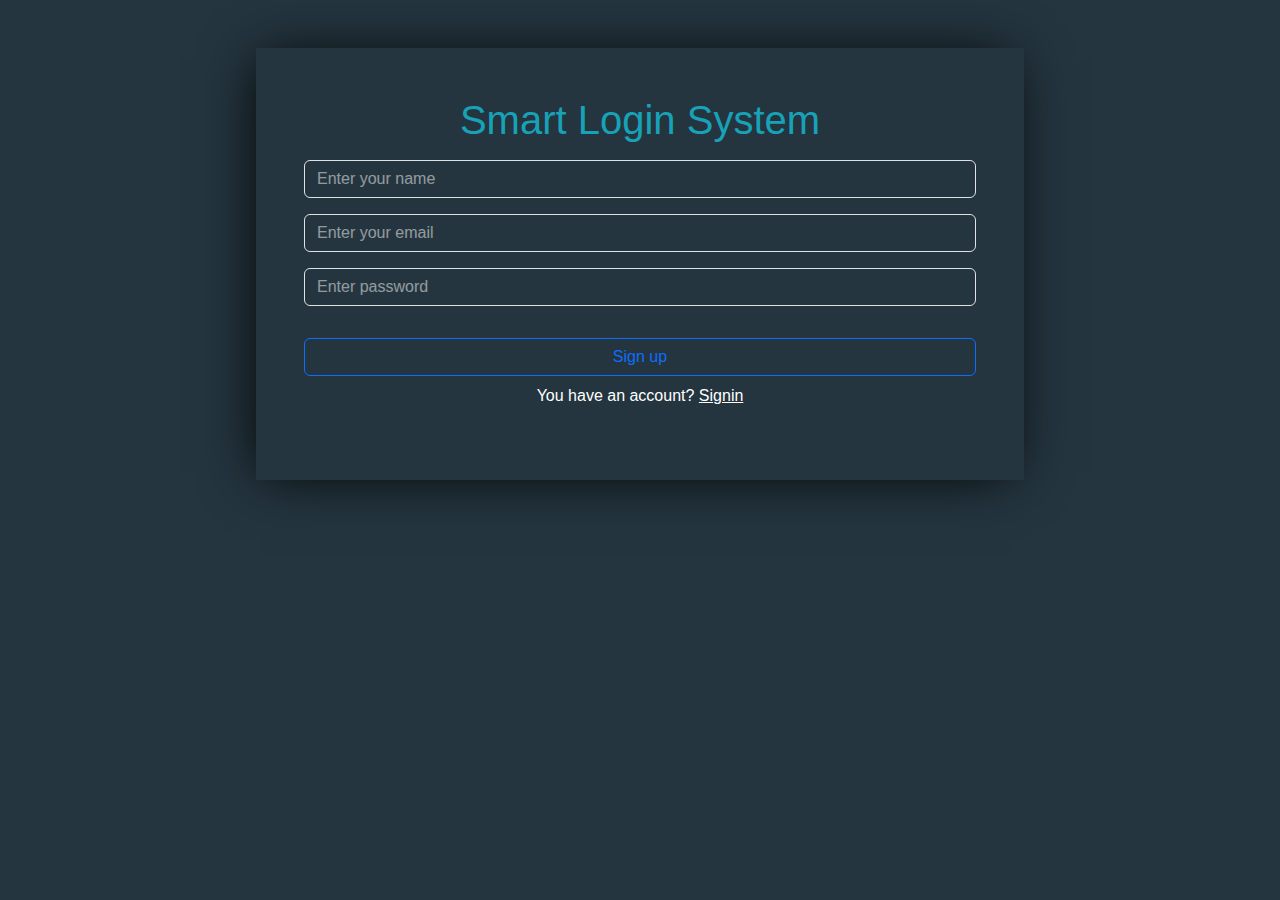
<file: index.html>
<!-- <!DOCTYPE html> -->
<html lang="en">
  <head>
    <meta charset="UTF-8" />
    <meta name="viewport" content="width=device-width, initial-scale=1.0" />
    <title>Document</title>
    <link rel="stylesheet" href="./css/bootstrap.rtl.min.css" />
    <link rel="stylesheet" href="./css/style.css" />
  </head>
  <body>
    <div class="container box mt-5 text-center mt-5 py-5 px-5">
      <h1>Smart Login System</h1>
      <form>
        <div class="container">
          <div class="row">
            <input
              type="text"
              id="name"
              placeholder="Enter your name"
              class="form-control my-2"
            />
            <input
              type="email"
              id="email"
              placeholder="Enter your email"
              class="form-control my-2"
            />
            <input
              type="password"
              id="password"
              placeholder="Enter password"
              class="form-control my-2"
            />
            <button
              type="button"
              class="btn btn-outline-primary mt-4"
              id="signupBtn"
            >
              Sign up
            </button>

            <p class="my-2 text-white">
              You have an account?
              <a href="./login.html" class="text-white"> Signin</a>
            </p>
          </div>
        </div>
      </form>
    </div>
    <script src="./js/index.js"></script>
  </body>
</html>
</file>
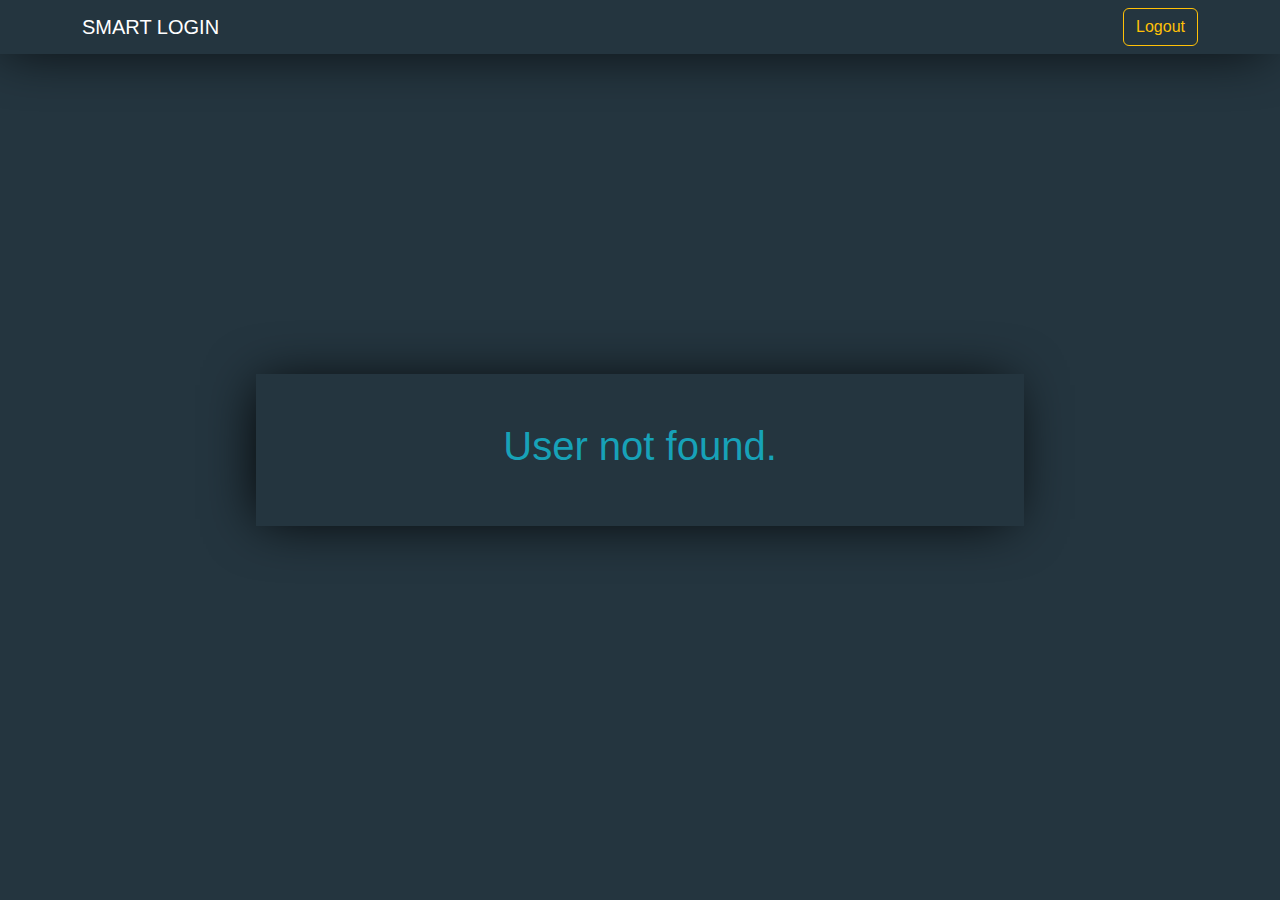
<file: home.html>
<!-- <!DOCTYPE html> -->
<html lang="en">
  <head>
    <meta charset="UTF-8" />
    <meta name="viewport" content="width=device-width, initial-scale=1.0" />
    <title>Document</title>
    <link rel="stylesheet" href="./css/bootstrap.rtl.min.css" />
    <link rel="stylesheet" href="./css/style.css" />
  </head>
  <body>
    <nav class="fixed-top py-2">
      <div class="container">
        <div class="d-flex justify-content-between align-items-center">
          <a href="#" class="text-white fs-5 smart">SMART LOGIN</a>
          <a href="./Login.html" class="btn btn-outline-warning">Logout</a>
        </div>
      </div>
    </nav>

    <div class="parent d-flex justify-content-center align-items-center">
      <div class="container box text-center p-5" id="welcome">
        <h1 id="userName"></h1>
      </div>
    </div>

    <script src="./js/index.js"></script>
  </body>
</html>
</file>
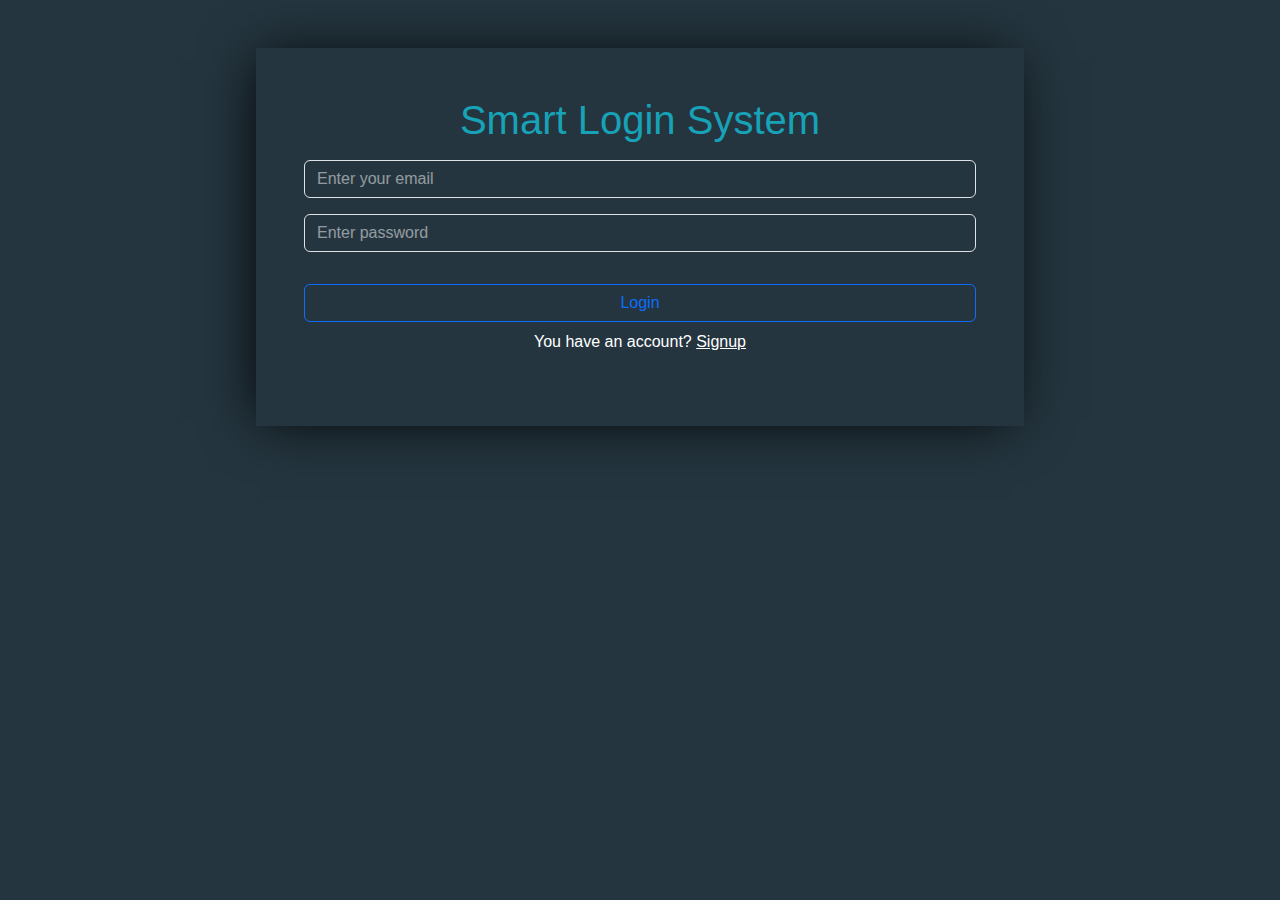
<file: login.html>
<!-- <!DOCTYPE html> -->
<html lang="en">
  <head>
    <meta charset="UTF-8" />
    <meta name="viewport" content="width=device-width, initial-scale=1.0" />
    <title>Document</title>
    <link rel="stylesheet" href="./css/bootstrap.rtl.min.css" />
    <link rel="stylesheet" href="./css/style.css" />
  </head>
  <body>
    <div class="container box mt-5 text-center mt-5 py-5 px-5">
      <h1>Smart Login System</h1>
      <form>
        <div class="container">
          <div class="row">
            <input
              type="email"
              id="loginEmail"
              placeholder="Enter your email"
              class="form-control my-2"
            />
            <input
              type="password"
              id="password"
              placeholder="Enter password"
              class="form-control my-2"
            />
            <button class="btn btn-outline-primary mt-4" id="loginBtn">
              Login
            </button>
            <p class="my-2 text-white">
              You have an account?
              <a href="./index.html" class="text-white"> Signup</a>
            </p>
          </div>
        </div>
      </form>
    </div>
    <script src="./js/index.js"></script>
  </body>
</html>
</file>
<file: css/style.css>
:root {
  --main1-color: #24353f;
  --main2-color: #17a2b8;
}
.box {
  width: 60%;
  box-shadow: -5px 2px 54px -9px rgba(0, 0, 0, 1);
}
h1 {
  color: var(--main2-color);
}
body,
.container,
input {
  background-color: var(--main1-color) !important;
  font-family: sans-serif;
  color: #fff !important;
}
input::placeholder {
  color: #fff !important;
  opacity: 0.5 !important;
}
.parent {
  height: 100vh;
}
.fixed-top {
  box-shadow: -5px 2px 54px -9px rgba(0, 0, 0, 1);
}

a.smart {
  text-decoration: none;
}
</file>
